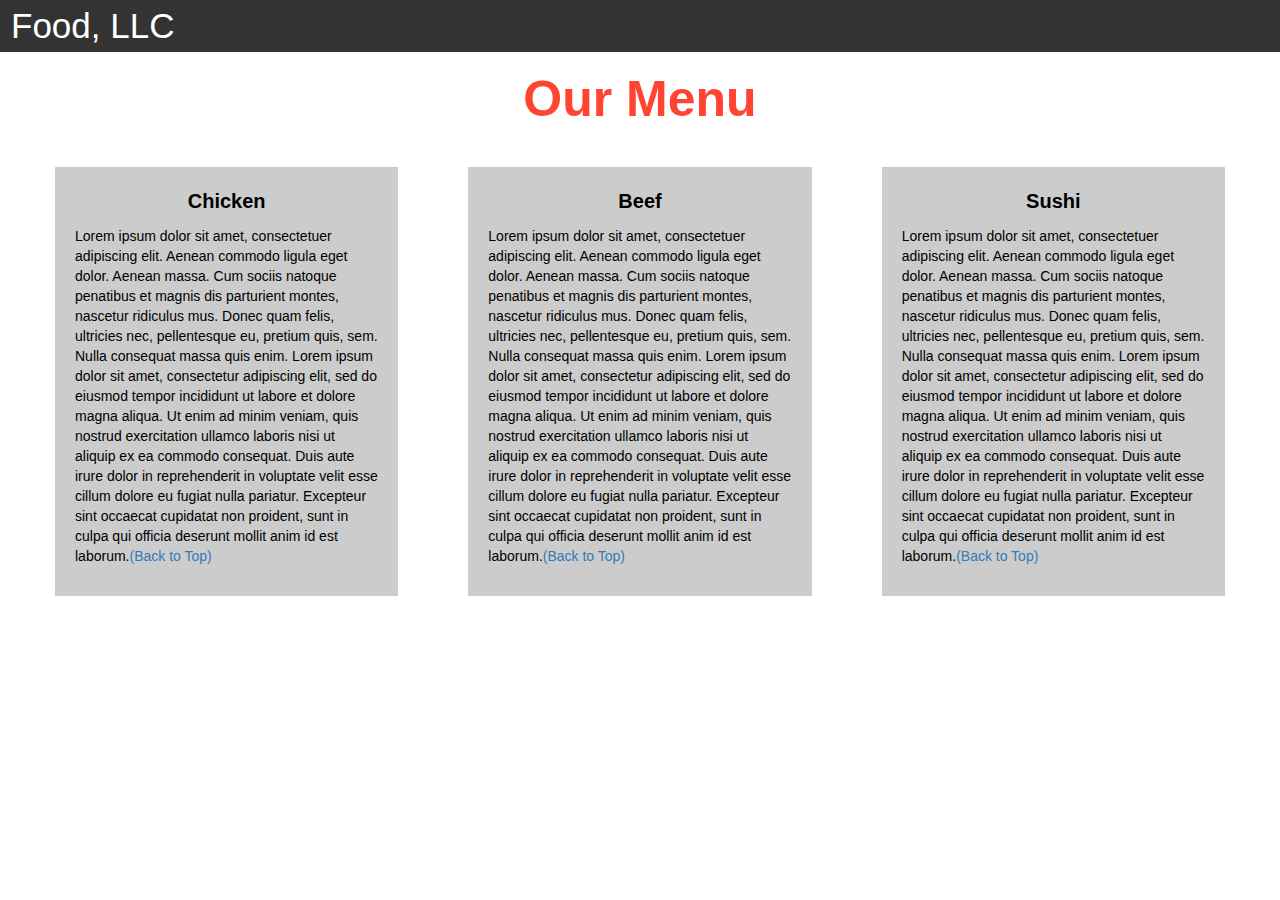
<file: module_2/index.html>
<!DOCTYPE html>
<html>

<head>

<title>Module 3</title>

  <meta name="viewport" content="width=device-width, initial-scale=1">
  <link rel="stylesheet" href="https://maxcdn.bootstrapcdn.com/bootstrap/3.3.7/css/bootstrap.min.css">
  <script src="https://ajax.googleapis.com/ajax/libs/jquery/3.3.1/jquery.min.js"></script>
  <script src="https://maxcdn.bootstrapcdn.com/bootstrap/3.3.7/js/bootstrap.min.js"></script>

</head>

<meta name="viewport" content="width=device-width, initial-scale=1">
<link rel="stylesheet" type="text/css" href="style.css">



<body>


<nav class="navbar" id="top">
  <div class="container-fluid">

    <div class="navbar-header">
      <button type="button" class="navbar-toggle" data-toggle="collapse" data-target="#myNavbar">
        <span class="icon-bar"></span>
        <span class="icon-bar"></span>
        <span class="icon-bar"></span> 
      </button>
      <a class="navbar-brand" href="#">Food, LLC</a>
    </div>

    <div class="collapse" id="myNavbar">
      <ul class="nav navbar-nav visible-xs">
        <li><a class="menu-item" href="#">Chicken</a></li>
        <li><a class="menu-item" href="#">Beef</a></li> 
        <li><a class="menu-item" href="#">Sushi</a></li> 
      </ul>
    </div>

  </div>
</nav>

<h1 class="main-title">Our Menu</h1>



<div class="row">

  <div class="col-lg-4 col-md-6 col-sm-12">
    <div class="content-box">
      <p class="item-name">Chicken</p>
      <p>Lorem ipsum dolor sit amet, consectetuer adipiscing elit. Aenean commodo ligula eget dolor. Aenean massa. Cum sociis natoque penatibus et magnis dis parturient montes, nascetur ridiculus mus. Donec quam felis, ultricies nec, pellentesque eu, pretium quis, sem. Nulla consequat massa quis enim. Lorem ipsum dolor sit amet, consectetur adipiscing elit, sed do eiusmod tempor incididunt ut labore et dolore magna aliqua. Ut enim ad minim veniam, quis nostrud exercitation ullamco laboris nisi ut aliquip ex ea commodo consequat. Duis aute irure dolor in reprehenderit in voluptate velit esse cillum dolore eu fugiat nulla pariatur. Excepteur sint occaecat cupidatat non proident, sunt in culpa qui officia deserunt mollit anim id est laborum.<a href="#top">(Back to Top)</a></p>
    </div>
  </div>

  <div class="col-lg-4 col-md-6 col-sm-12">
    <div class="content-box">
      <p class="item-name">Beef</p>
      <p>Lorem ipsum dolor sit amet, consectetuer adipiscing elit. Aenean commodo ligula eget dolor. Aenean massa. Cum sociis natoque penatibus et magnis dis parturient montes, nascetur ridiculus mus. Donec quam felis, ultricies nec, pellentesque eu, pretium quis, sem. Nulla consequat massa quis enim. Lorem ipsum dolor sit amet, consectetur adipiscing elit, sed do eiusmod tempor incididunt ut labore et dolore magna aliqua. Ut enim ad minim veniam, quis nostrud exercitation ullamco laboris nisi ut aliquip ex ea commodo consequat. Duis aute irure dolor in reprehenderit in voluptate velit esse cillum dolore eu fugiat nulla pariatur. Excepteur sint occaecat cupidatat non proident, sunt in culpa qui officia deserunt mollit anim id est laborum.<a href="#top">(Back to Top)</a></p>
    </div>
  </div>


  <div class="col-lg-4 col-md-12 col-sm-12">
    <div class="content-box">
      <p class="item-name">Sushi</p>
      <p>Lorem ipsum dolor sit amet, consectetuer adipiscing elit. Aenean commodo ligula eget dolor. Aenean massa. Cum sociis natoque penatibus et magnis dis parturient montes, nascetur ridiculus mus. Donec quam felis, ultricies nec, pellentesque eu, pretium quis, sem. Nulla consequat massa quis enim. Lorem ipsum dolor sit amet, consectetur adipiscing elit, sed do eiusmod tempor incididunt ut labore et dolore magna aliqua. Ut enim ad minim veniam, quis nostrud exercitation ullamco laboris nisi ut aliquip ex ea commodo consequat. Duis aute irure dolor in reprehenderit in voluptate velit esse cillum dolore eu fugiat nulla pariatur. Excepteur sint occaecat cupidatat non proident, sunt in culpa qui officia deserunt mollit anim id est laborum.<a href="#top">(Back to Top)</a></p>
    </div>
  </div>

</div>


</body>
</html>
</file>
<file: module_2/style.css>
.container-fluid{
	margin: 0;
	padding: 0;
}

.navbar{
	border-radius: 0px;
	background-color: rgba(0,0,0,0.8);
}

.navbar-brand{
  font-size: 35px;
  color: white;
  padding-left: 25px;
}

.navbar-brand:hover{
	color: white;
}

.nav{
	margin: 0;
	padding: 0;
}

.navbar-nav{
  font-size: 25px;
  text-align: center;
  margin: 0;
  padding: 0;
}

.navbar-toggle{
	border: 2px solid white;
	margin-right: 25px;
}

.icon-bar{
	background-color: white;
}


.main-title{
  margin-bottom: 15px;
  text-align: center;
  color: #ff4532;
  font-size: 50px;
  font-family: "Comic Sans MS", cursive, sans-serif;
  font-weight: bold;
}

li{
	box-sizing: border-box;
	width: 100%;
}

.menu-item{
	padding: 0;
	margin: 0;
	width: 100%;
	background-color: white;
	border-bottom: 1px solid black;
	color: black;
	display: block;
}

.menu-item:hover{
	background-color: rgba(0,0,0,0.9);
	color: rgba(0,0,0,0.4);
}



.row{
	margin: 20px;
}

.content-box{
	margin: 20px;
	width: auto;
	height: auto;
	color: black;
	background-color: rgba(0,0,0,0.2);
	font-family: "Comic Sans MS", cursive, sans-serif;
	padding: 20px;
}

.item-name{
	text-align: center;
	font-size: 20px;
	font-weight: bold;
}

#top{

}
</file>
